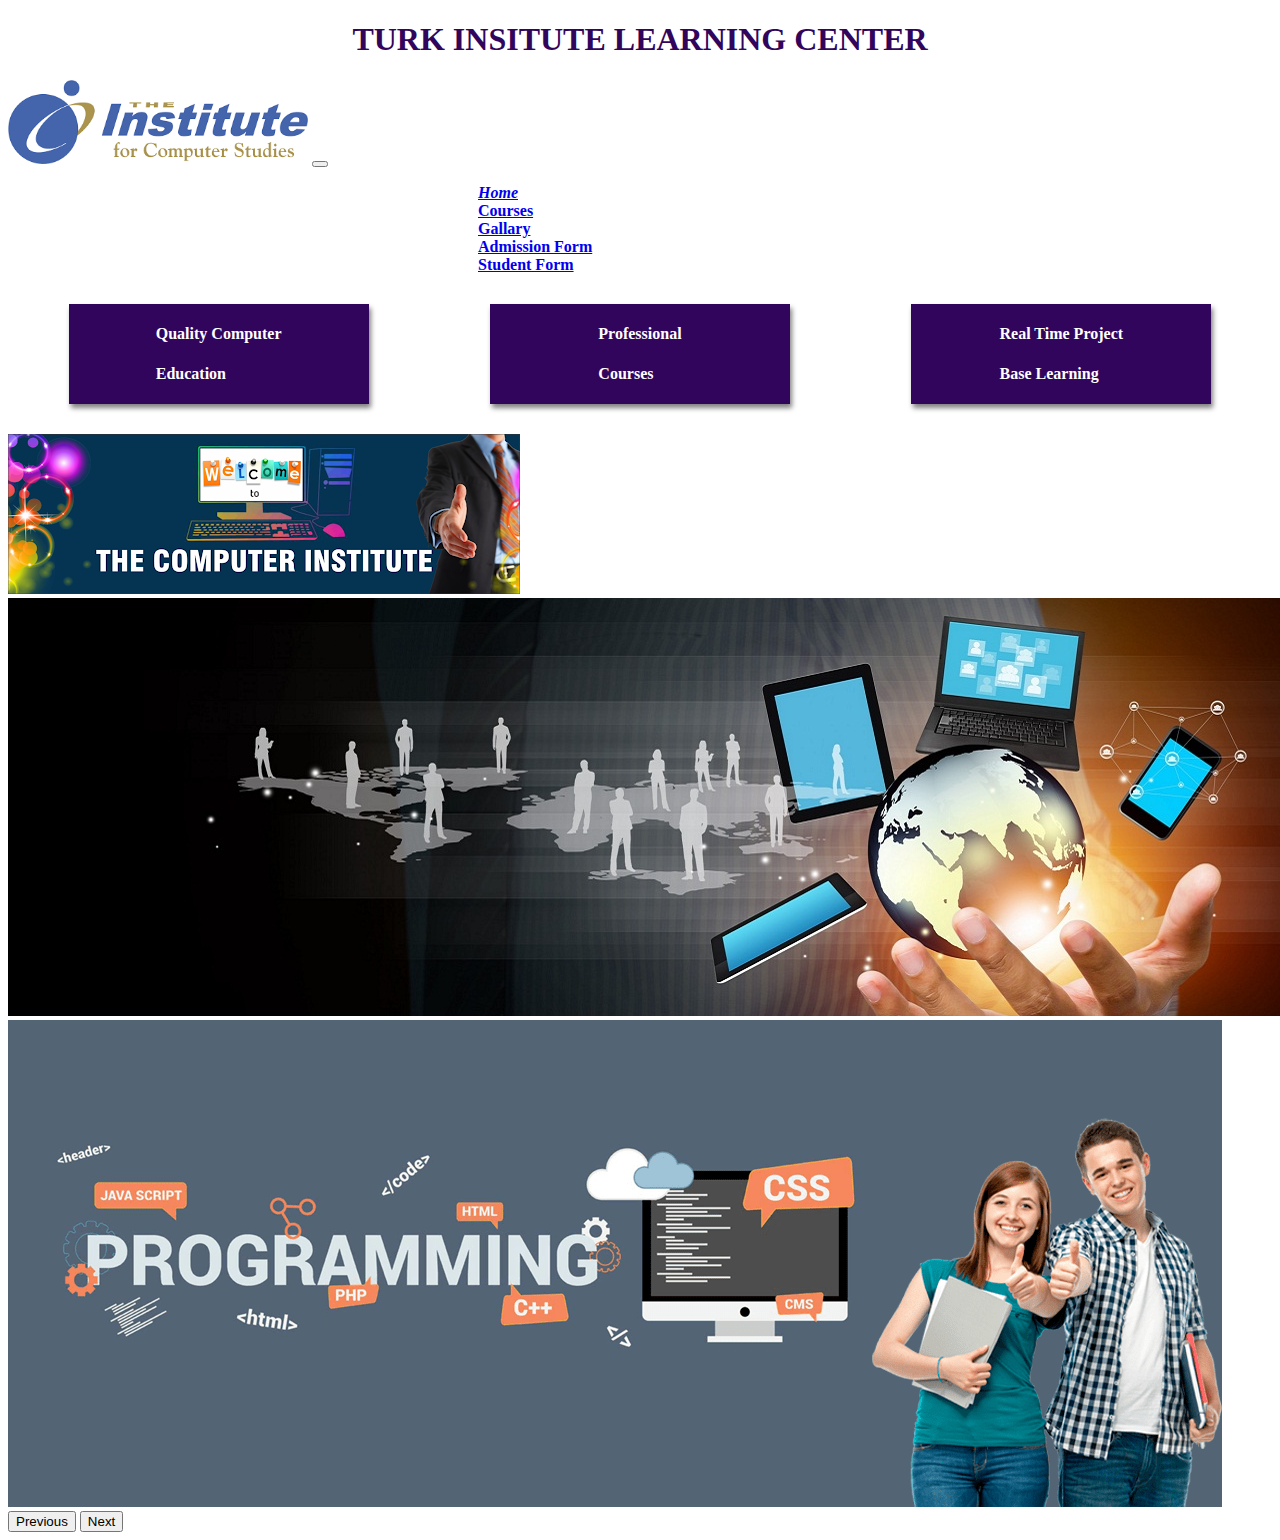
<file: index.html>
<!DOCTYPE html>
<html lang="en">
<head>
    <meta charset="UTF-8">
    <meta http-equiv="X-UA-Compatible" content="IE=edge">
    <meta name="viewport" content="width=device-width, initial-scale=1.0">
    <title>The Institute center</title>
    <link href="https://cdn.jsdelivr.net/npm/bootstrap@5.0.0-beta3/dist/css/bootstrap.min.css" rel="stylesheet" integrity="sha384-eOJMYsd53ii+scO/bJGFsiCZc+5NDVN2yr8+0RDqr0Ql0h+rP48ckxlpbzKgwra6" crossorigin="anonymous">
    <link rel="stylesheet" href="style.css">    
    
         
</head>
<body>
    <h1 style="text-align: center; color:rgb(50, 5, 92);">  <B> TURK INSITUTE LEARNING CENTER </B> </h1>
    <nav class="navbar navbar-expand-lg navbar-light bg-light">
        <div class="container-fluid">
         <img class="abc" src="./logo 3.png" alt="">
          <button class="navbar-toggler" type="button" data-bs-toggle="collapse" data-bs-target="#navbarText" aria-controls="navbarText" aria-expanded="false" aria-label="Toggle navigation">
            <span class="navbar-toggler-icon"></span>
          </button>
          <div class="collapse navbar-collapse" id="navbarText">
            <ul class="navbar-nav me-auto mb-2 mb-lg-0">
              <li class="nav-item">
                <a class="nav-link active" aria-current="page" href="./index.html"> <b> <i>Home  </i></b></a>
              </li>
              <li class="nav-item">
                <a class="nav-link active" href="#"> <b>Courses </b></a>
              </li>
              <li class="nav-item">
                <a class="nav-link active" href="#"> <b>Gallary </b></a>
              </li>
              <li class="nav-item">
                <a class="nav-link active" href="./form.html"> <b>Admission Form</b> </a>
              </li>
              <li class="nav-item">
                <a class="nav-link active" href="./stform.html"> <b>Student Form  </b></a>
              </li>
            </ul>
            
          </div>
        </div>
      </nav>

      <div class="maincard">
          <div class="col1">
            <div>
                <h4> Quality Computer </h4>
                <h4> Education </h4>
            </div>
          </div>
          <div class="col2">
              <div>
             <h4>   Professional </h4>
             <h4> Courses</h4>
              </div>
          </div>
          <div class="col3">
              <div>
              <h4>  Real Time Project </h4>
              <h4>  Base Learning</h4>
              </div>
          </div>
      </div>
      <div id="carouselExampleControls" class="carousel slide" data-bs-ride="carousel">
        <div class="carousel-inner">
          <div class="carousel-item active">
            <img src="./slider 1.png" class="d-block w-100" alt="...">
          </div>
          <div class="carousel-item">
            <img src="./slider 3.jpg" class="d-block w-100" alt="...">
          </div>
          <div class="carousel-item">
            <img src="./SLIDER 5.png" class="d-block w-100" alt="...">
          </div>
        </div>
        <button class="carousel-control-prev" type="button" data-bs-target="#carouselExampleControls" data-bs-slide="prev">
          <span class="carousel-control-prev-icon" aria-hidden="true"></span>
          <span class="visually-hidden">Previous</span>
        </button>
        <button class="carousel-control-next" type="button" data-bs-target="#carouselExampleControls" data-bs-slide="next">
          <span class="carousel-control-next-icon" aria-hidden="true"></span>
          <span class="visually-hidden">Next</span>
        </button>
      </div>
      <script src="https://cdn.jsdelivr.net/npm/bootstrap@5.0.0-beta3/dist/js/bootstrap.bundle.min.js" integrity="sha384-JEW9xMcG8R+pH31jmWH6WWP0WintQrMb4s7ZOdauHnUtxwoG2vI5DkLtS3qm9Ekf" crossorigin="anonymous"></script>
</body>
</html>
</file>
<file: style.css>
.collapse{
        padding-left: 400px;
        color: white ;
}

.abc{
    width: 300px;
}
.nav-item{
    padding-left: 30px;
}
.maincard{
    margin-top: 20px;
    display: flex;
    flex-direction: row;
    justify-content: space-around;
    flex-wrap: wrap;
}
.col1,.col2,.col3{
    display: flex;
    width: 300px;
    height: 100px;
    background-color:rgb(50, 5, 92);
    box-shadow: 2px 4px 5px grey;
    justify-content: center;
    align-items: center;
    margin-top: 10px;
    color: white;
    
}
.carousel{
    margin-top: 30px;
}

.dflex{
    display: flex;
}
.col-12{
    margin-top: 20px;
}
</file>
